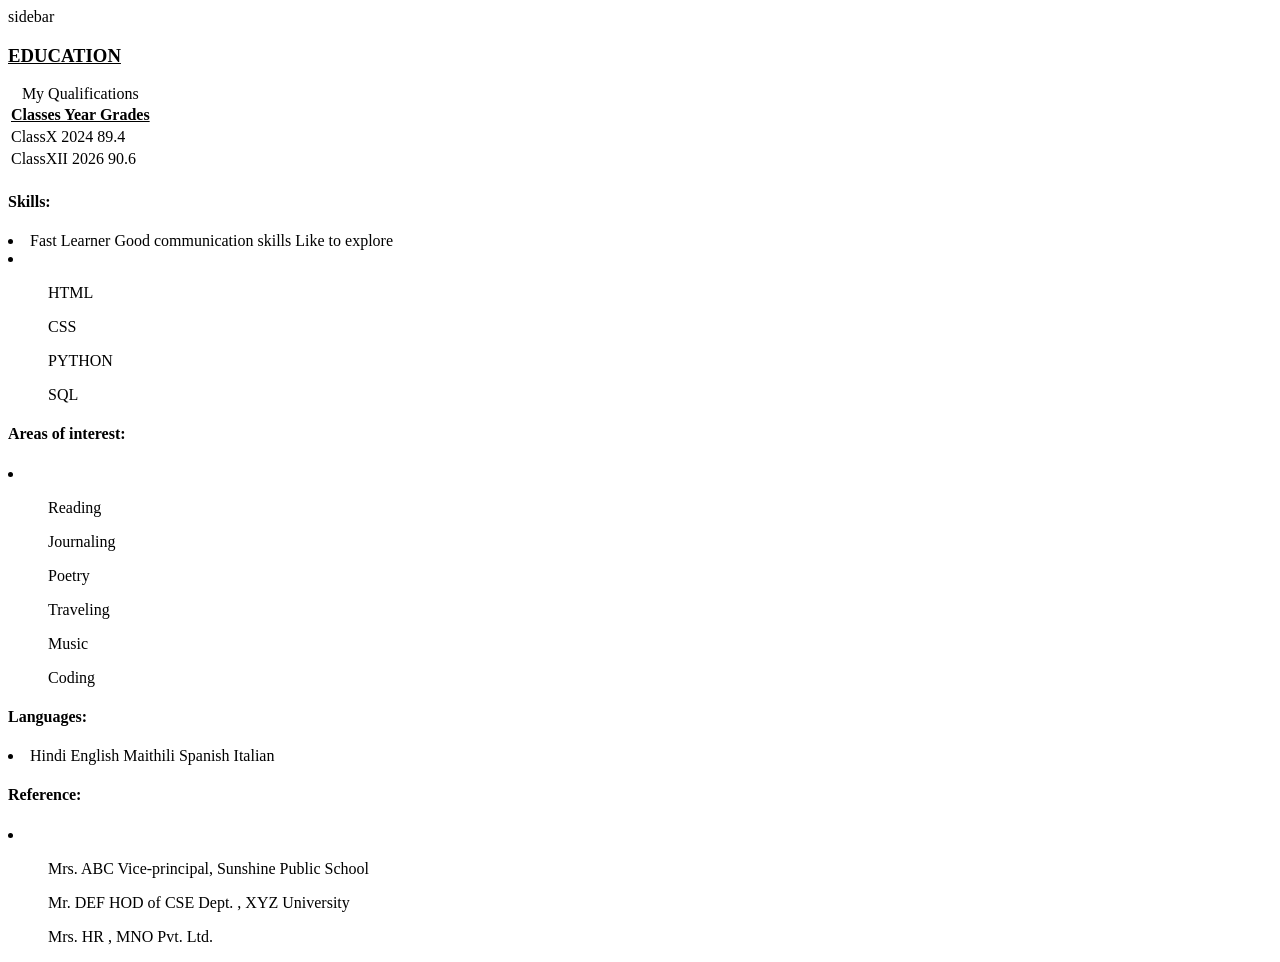
<file: html code/edu.html>
<!DOCTYPE html>
<html lang="en">
<head>
    <meta charset="UTF-8">
    <meta name="viewport" content="width=device-width, initial-scale=1.0">
    <title>EDUCATION</title>
</head>
<body>
    <div>
        sidebar
    </div>
    <H3><u>EDUCATION</u></H3>

<main> 
    <section> 
        <div> 
    <table>
        <caption colspan="2"> My Qualifications</caption>
        <tr><th><u><b> Classes Year Grades</b></u> </th></tr>
        <tr><td>ClassX 2024 89.4</td> </tr></td>
        <tr><td>ClassXII 2026 90.6</td> </tr></td>
    </table>
    </div> 
    </section>

    <section> 
    <div> 
    <h4> Skills:</h4>
    <li> 
        Fast Learner 
        Good communication skills
        Like to explore 
        <li> 
        <ul>HTML </ul>
        <ul>CSS </ul>
        <ul>PYTHON </ul>
        <ul>SQL </ul>
        <ul> </ul>
        </li>
    </li>
    </div>
    </section>

    <section> 
    <div> 
    <h4> Areas of interest: </h4>
    <li>
        <ul>Reading</ul>
        <ul>Journaling</ul>
        <ul>Poetry</ul>
        <ul>Traveling</ul>
        <ul>Music</ul>
        <ul>Coding</ul>
        
    </li>
    </div>
    </section>

    <section> 
    <div> 
    <h4> Languages: </h4>
    <li>
        Hindi 
        English
        Maithili
        Spanish
        Italian

    </li>
    </div>
    </section>

    <section> 
    <div> 
    <h4> Reference: </h4>
    <li>
        <ol>Mrs. ABC Vice-principal, Sunshine Public School</ol>
        <ol>Mr. DEF HOD of CSE Dept. , XYZ University</ol>
        <ol>Mrs. HR , MNO Pvt. Ltd.</ol>
    </li>
    </div>
    </section>
</main>
</body>
</html>
</file>
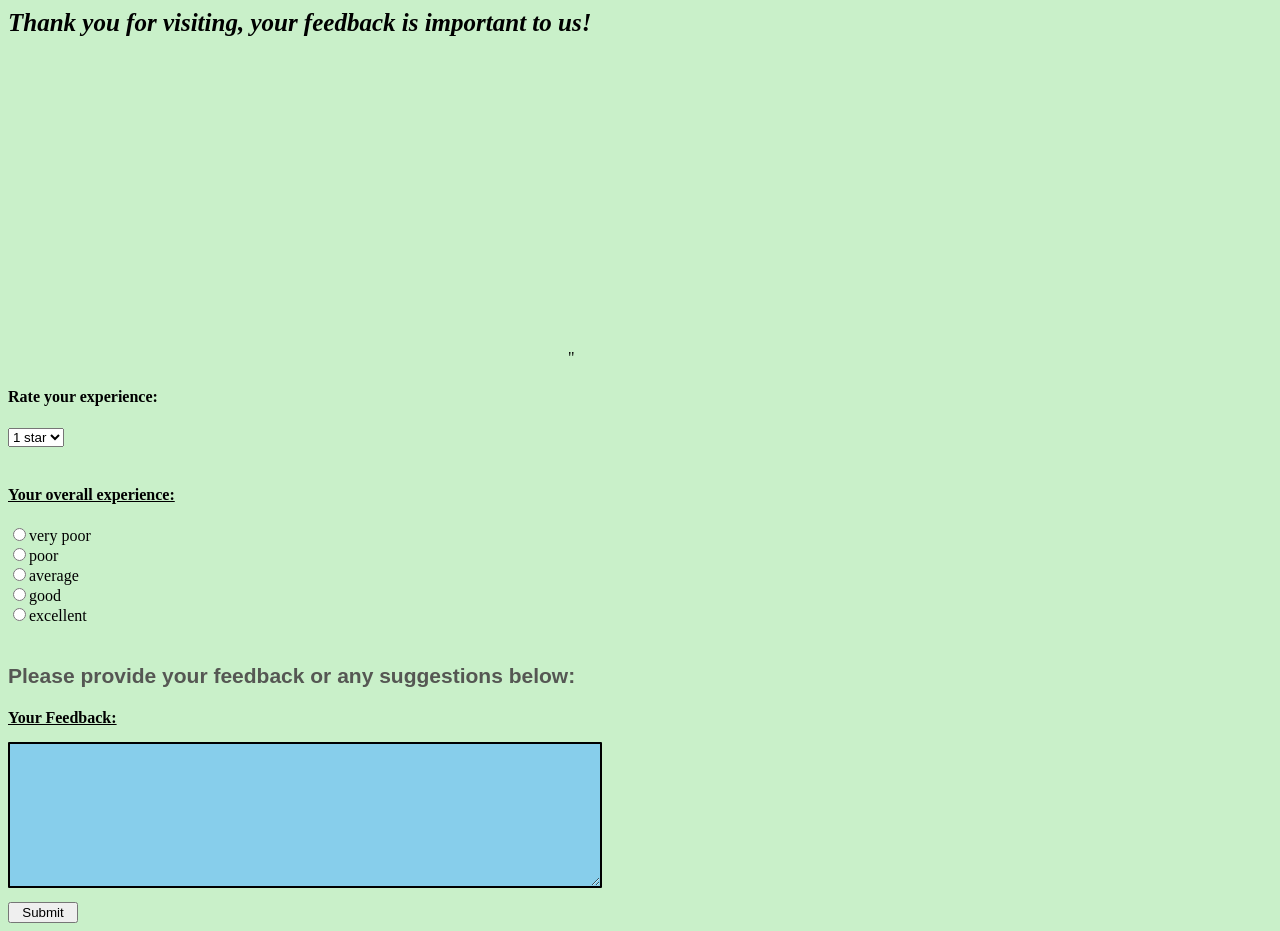
<file: html code/feedback.html>
<!DOCTYPE html>
<html lang="en">
<head>
    <meta charset="UTF-8">
    <meta name="viewport" content="width=device-width, initial-scale=1.0">
    <title>Feedback</title>
    <link rel="stylesheet" href="/styling/feedback.css">
</head>

<body>

    <header class="thankutext"> 
     <h4 class="thanku"><i>Thank you for visiting, your feedback is important to us!</i></h4>
    </header>
                             <!--embedded link--> 

    <div> 
    <iframe width="560" height="315" src="https://www.youtube.com/embed/1TO48Cnl66w" title="Dido - Thank You (Official Video)" frameborder="0" allow="accelerometer; autoplay; clipboard-write; encrypted-media; gyroscope; picture-in-picture; web-share" referrerpolicy="strict-origin-when-cross-origin" allowfullscreen></iframe>"
    </div>

    <main> 
        <section> 
         <form>
        <div>

        <p class="Ratingtext"><h4>Rate your experience:</h4></p>
        <select name="rating" id="rating">
            <option class="verybadrating" value="1 star">1 star</option>
            <option class="badrating" value="2 star">2 star</option>
            <option class="avgrating"  value="3 star">3 star</option>
            <option class="goodrating" value="4 star">4 star</option>
            <option class="excellentrating" value="5 star">5 star</option>
        </select>
        </div>

        <br>
        

        <div>

        <label for="rating"><h4><u>Your overall experience:</u></h4></label>
        <input type="radio" value="very poor" name="rating">very poor
        <br> 
        <input type="radio" value="poor" name="rating">poor
        <br>
        <input type="radio" value="average" name="rating">average
        <br>
        <input type="radio" value="good" name="rating">good
        <br>
        <input type="radio" value="excellent" name="rating">excellent

        </div>
        <br>

        <div>

    <p class="main">Please provide your feedback or any suggestions below:</p>

   
        <label class="Feedback" for="feedback"> <b><u>Your Feedback:</u></b>
        </label>

        <br>
        <textarea class="textarea" id="feedback" name="feedback" rows="6" cols="50"></textarea>
        <br>

        <input class="submit" type="submit" value="Submit">
        </div>
    </form>
    </section>
   </main>
</body>
</html>
</file>
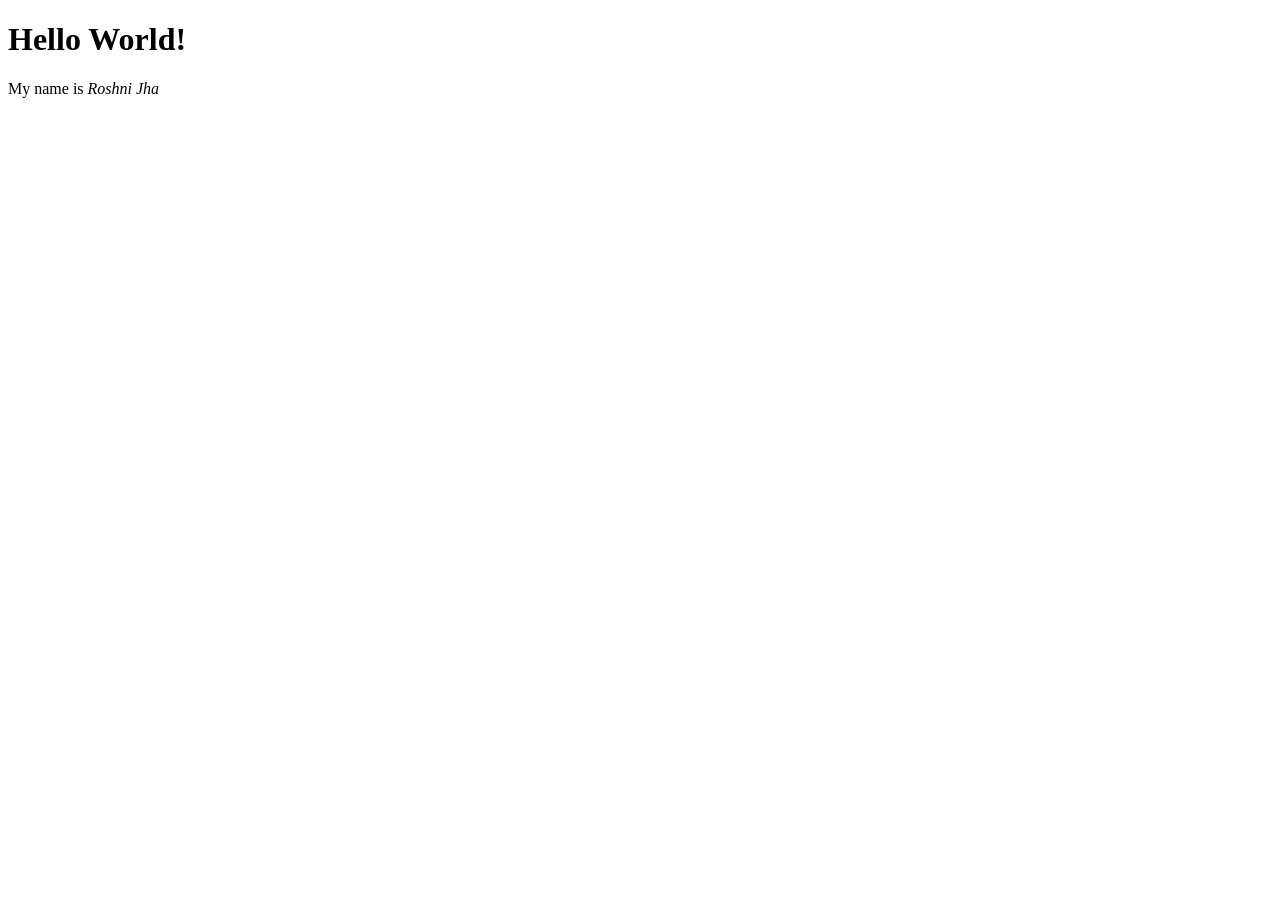
<file: myinfo/info.html>
<!DOCTYPE html>
<html lang="en">
<head>
    <meta charset="UTF-8">
    <meta name="viewport" content="width=device-width, initial-scale=1.0">
    <title>About me</title>
</head>
<body>
    <div> 
    <header>    
    <h1>Hello World!</h1> 
    </header> 
    <p> My name is <i>Roshni Jha</i></p> 
    </div>
</body>
</html>
</file>
<file: styling/feedback.css>
.thankutext{
            width: auto;
            height: auto;
            display: inline-block;
            
        }
        .thanku
        {
            text-align:center;
            color:black;
            margin-top: 0px;
            margin-bottom: 10px;
            font-family: 'Times New Roman', Times, serif;
            font-size:25px;
            font-style: italic;
            width:100%;
            display: inline-block;
            line-height:30px;                   

        }

        body {
            background-color: rgb(201, 240, 201);
        }

        .main
        {
           text-align:left;
           color: rgb(85, 87, 83); 
           font-family: 'Segoe UI', Tahoma, Geneva, Verdana, sans-serif;
           font-size: 21px;
           font-weight: bolder;
           
        }

        .feedback{
            font-family:'Times New Roman';
            color:rgb(221, 8, 8);
            font-size:larger;
           
        }

        .rating{
            font-size:large;
            font-family:'Times New Roman';

        }
        
        .textarea{
            background-color:skyblue;
            font-family:times new roman;
            font-size:20px;
            border: 2px, solid, black;
            border-radius:1px;
            margin-top:15px;
            margin-bottom:10px;
            padding-left:5px;
        }

        .textarea-hover{
            border: 2px, solid, black;
        }

        .submit{
            width:70px;
        }

        .submit:hover{
            box-shadow: 3px 3px 3px rgba(0, 0, 0, 0.5);
            opacity:0.8;
            background-color: rgb(209, 209, 158);

        }

        .submit:active{ 
                opacity:0.5;
                background-color: rgb(209, 209, 158);
             }

        .rating-text{
            font-size:8px;
        }    

        .verybadrating
        {
            background-color:darkred;
            
        }

        .badrating
        {
            background-color:rgb(146, 49, 49);
        }
        
        .avgrating
        {
            background-color:yellowgreen;
        }

        .goodrating
         {
            background-color:green;
        }

        .excellentrating
        {
            background-color:darkgreen;
        }
</file>
